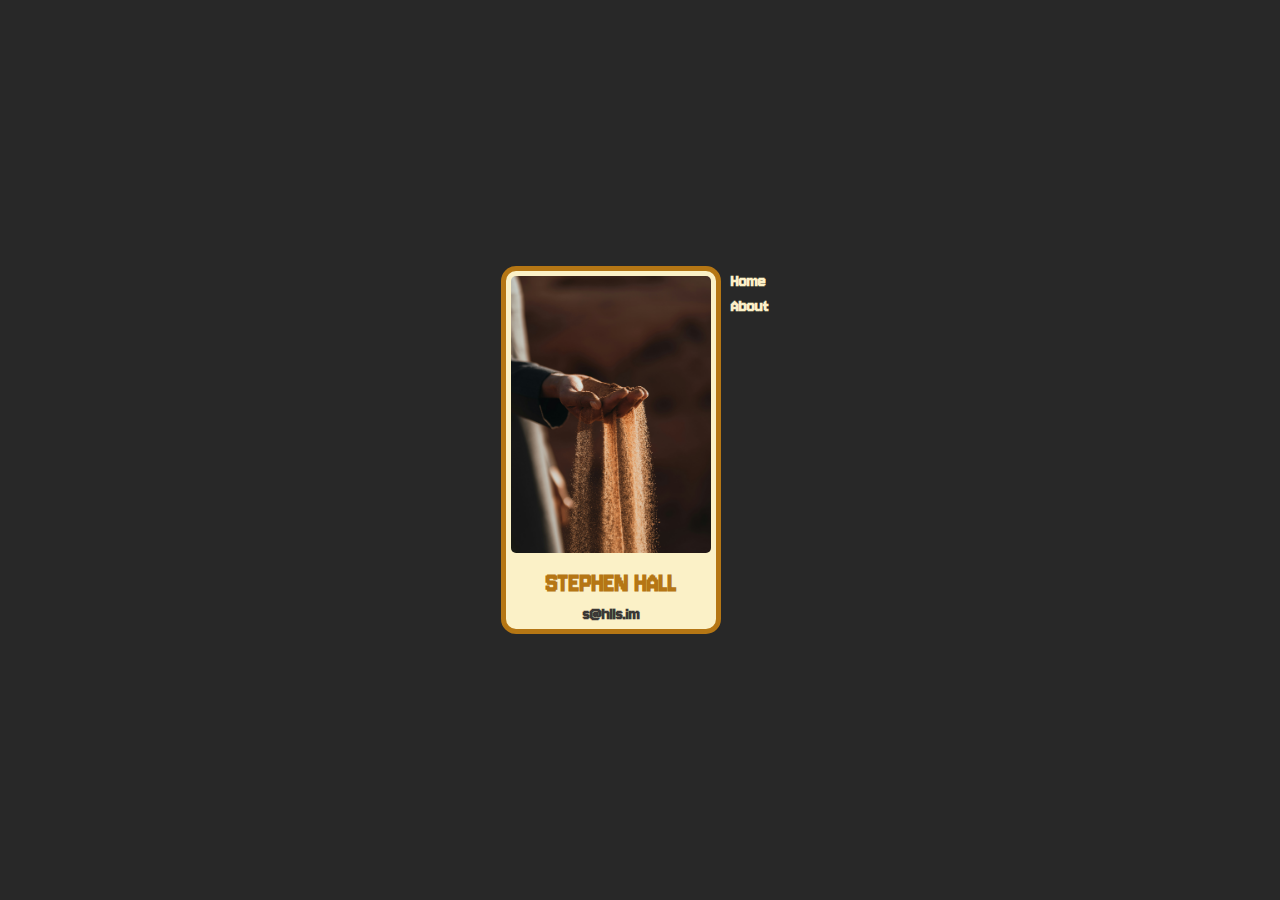
<file: index.html>
<!DOCTYPE html>
<html lang="en">
	<head>
		<meta charset="UTF-8">
		<meta name="viewport" content="width=device-width, initial-scale=1.0">
		<title>hlls.im</title>
		<link rel="stylesheet" href="/style.css">

		<link rel="preconnect" href="https://fonts.googleapis.com">
		<link rel="preconnect" href="https://fonts.gstatic.com" crossorigin>
		<link href="https://fonts.googleapis.com/css2?family=Jersey+10&display=swap" rel="stylesheet">
	</head>
	<body>
		<div class="center">
			<div class="left">
				<img alt="profile img" src="/images/sand.jpg"></img>
				<h2 class="centertext">STEPHEN HALL</h2>
				<p class="centertext"><a class="email" href="mailto:s@hlls.im">s@hlls.im</a></p>
			</div>
			<div class="right">
				<ul class="menu">
					<li><a href="/index.html">Home</a></li>
					<li><a href="/pages/about.html">About</a></li>
				</ul>
			</div>
		</div>
	</body>
</html>
</file>
<file: style.css>
* {
	box-sizing: border-box;
}

body {
	margin: 0;
	height: 100vh; /* Ensures the body takes full viewport height */
	display: flex; /* Enables Flexbox for the body */
	justify-content: center; /* Centers content horizontally */
	align-items: center; /* Centers content vertically */
	background-color: #282828; /* Just for visual clarity */
}

.center {
	width: fit;
	height: fit;
	background-color: none;
	color: white;
	display: flex;
	align-items: start;
	font-family: "Jersey 10", sans-serif;
	font-size: 1.2em;
}

.centertext {
	text-align: center;
}

.left {
	width: fit;
	margin-left: auto;
	margin-right: auto;
	border: solid, #b57614, 5px;
	border-radius: 15px;
	background-color: #fbf1c7;
}

.right {
	width: fit;
	margin-left: auto;
	margin-right: auto;
}

.jersey-10-regular {
	font-family: "Jersey 10", sans-serif;
	font-weight: 400;
	font-style: normal;
}

img {
	border-radius: 5px;
	width: 200px !important;
}

h2, p, img, ul, li, a, span {
	margin: 5px;
	padding: 0px;
	font-family: "Jersey 10", sans-serif;
	color: #fbf1c7;
	text-decoration: none;
	font-weight: 700;
}

h2 {
	color: #b57614;
}

ul {
	list-style-type: none;
}

li::hover {
	padding-left: 10px;
	list-style-type: disc;
}

a:link {
	margin: 0px;
	color: #fbf1c7;
	transition: 0.5s;
	transition: color 0.3s ease-in-out, transform .3s ease-in-out;
	display: inline-block;
}

a:link:hover {
	color: #d79921;
	transform: translate(10px,0px);
}

a:visited {
	color: #928374;
}

a:visited:hover {
	color: #af3a03;
	transform: translate(10px,0px);
}

.email:link, .email:visited {
	color: #3c3836;
}

.email:link:hover, .email:visited:hover {
	color: #d79921;
}
</file>
